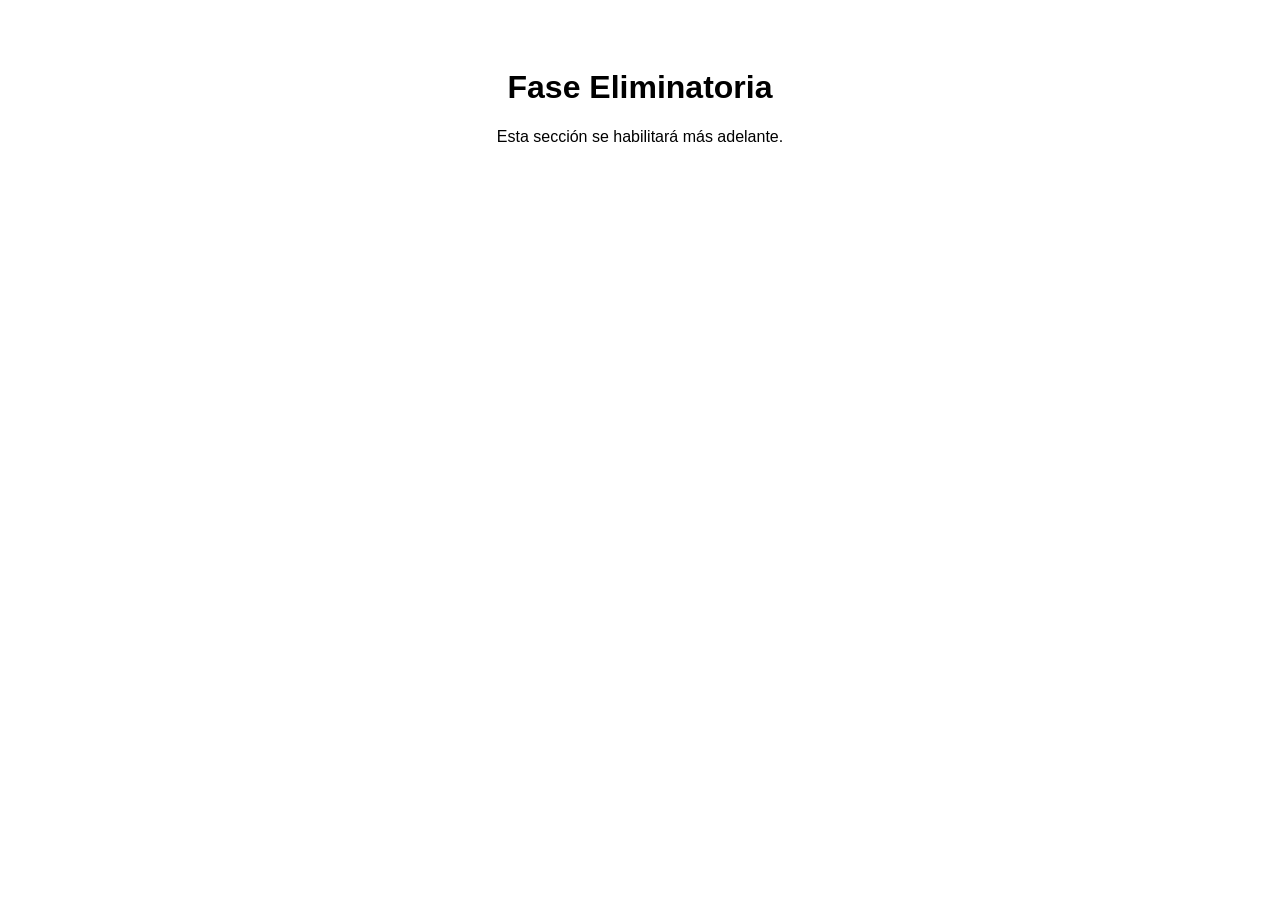
<file: templates/eliminatorias.html>
<!DOCTYPE html>
<html>
<head>
    <meta name="viewport" content="width=device-width, initial-scale=1">
    <title>Fase Eliminatoria</title>

    <style>
        body {
            font-family: Arial, sans-serif;
            text-align: center;
            padding: 40px;
        }
    </style>
</head>
<body>

<h1>Fase Eliminatoria</h1>

<p>Esta sección se habilitará más adelante.</p>

</body>
</html>
</file>
